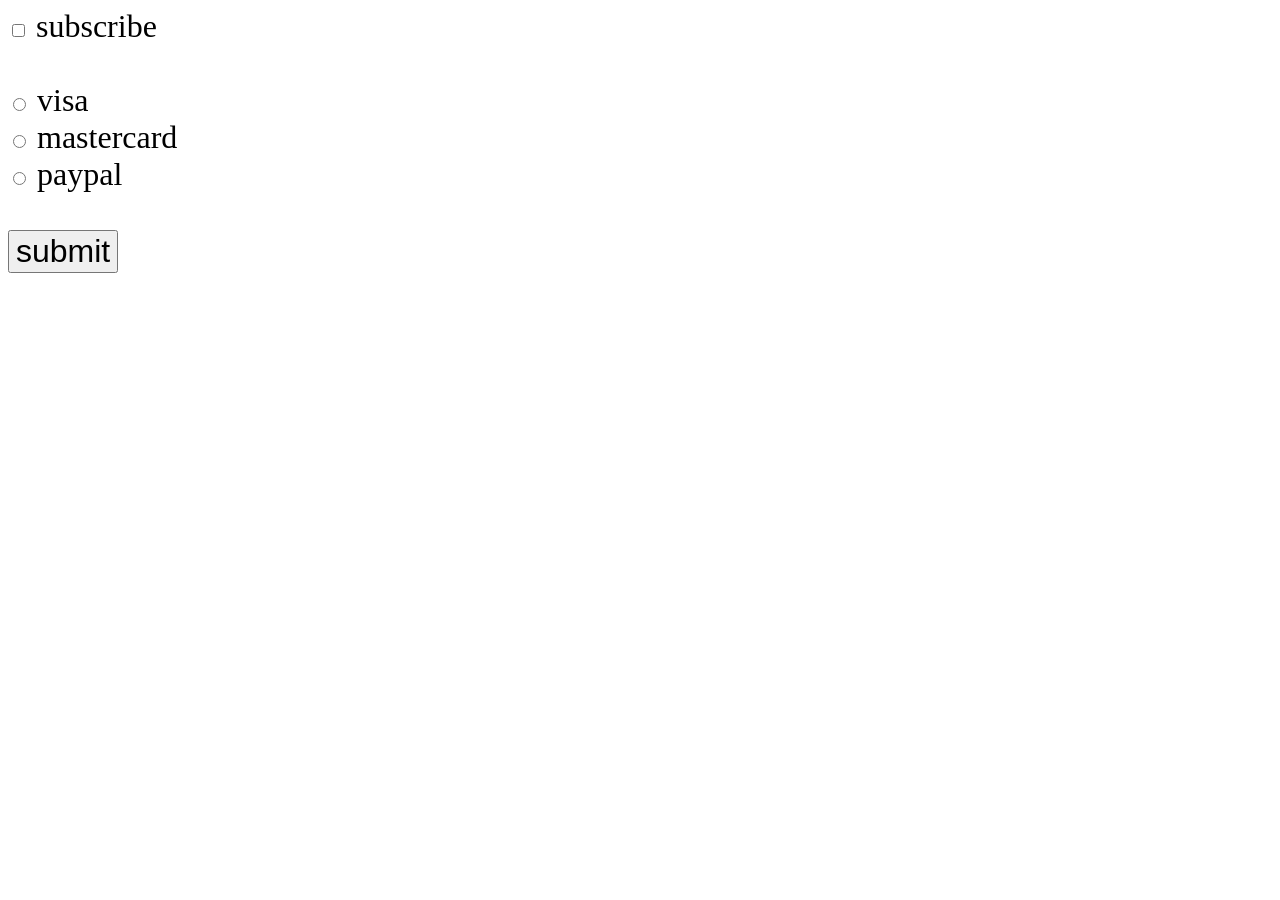
<file: index.html>
<!DOCTYPE html>
<html lang="en">
<head>
    <meta charset="UTF-8">
    <meta name="viewport" content="width=device-width, initial-scale=1.0">
    <link rel="stylesheet" href="worm.css">
    <title>work</title>
</head>
<body>
  <input type="checkbox" id="mycheckbox">
  <label for="mycheckbox">subscribe</label><br><br>
  
<input type="radio" id="visabtn" name="card">
<label for="visabtn" >visa</label><br>
<input type="radio" id="mastercardbtn" name="card">
<label for="mastercardbtn" >mastercard</label><br>
<input type="radio" id="paypalbtn" name="card">
<label for="paypalbtn">paypal</label><br><br>


  <button type="submit" id="mysubmit">submit</button>
  <p id="subresult"></p>
  <p id="paymentresult"></p>
    <script src="work.js"></script>
</body>
</html>
</file>
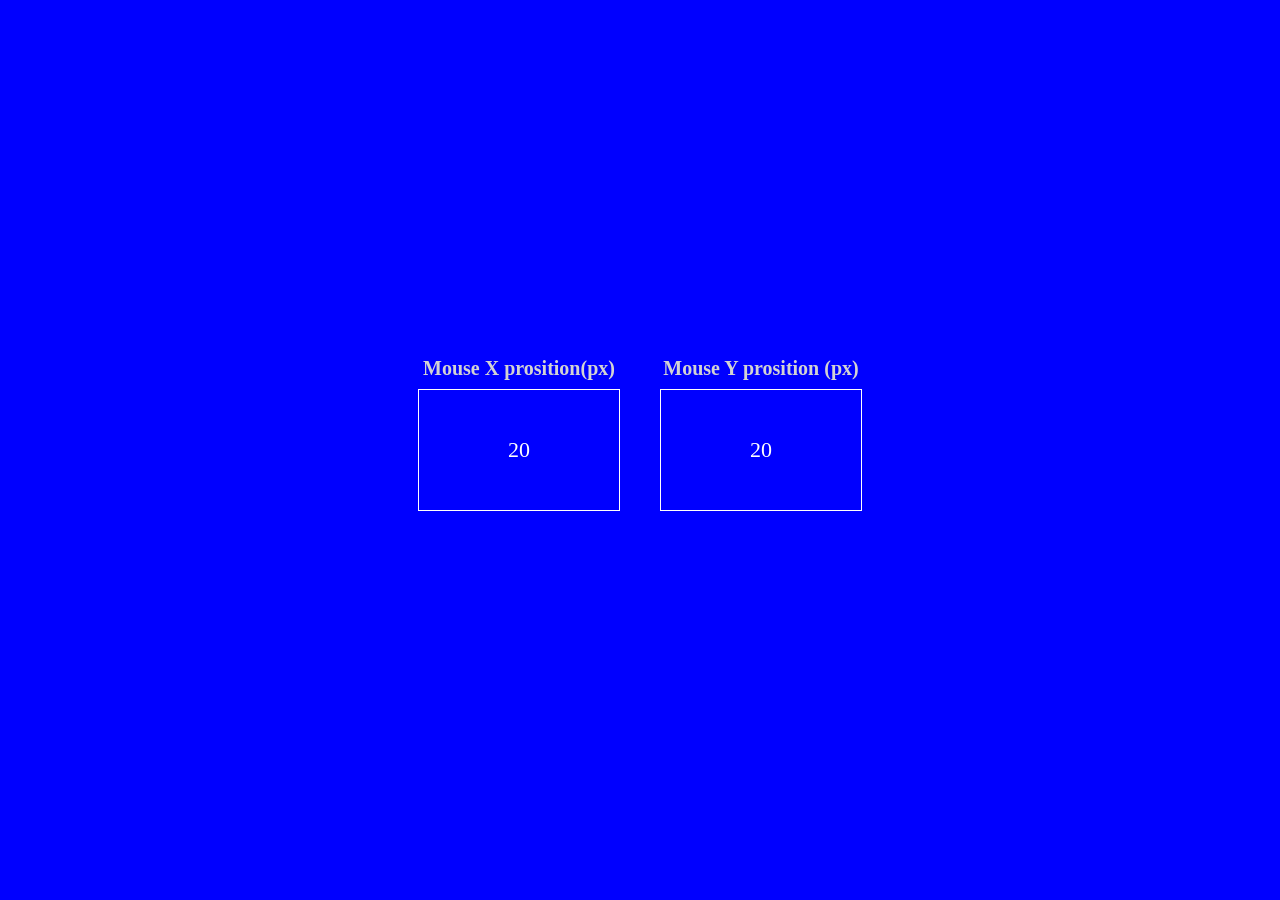
<file: project29/pro29.html>
<!DOCTYPE html>
<html lang="en">
<head>
    <meta charset="UTF-8">
    <meta name="viewport" content="width=device-width, initial-scale=1.0">
    <link rel="stylesheet" href="pro29.css">
    <title>MouseX_MouseY</title>
</head>
<body>
   <div class="container">
    <div class="mouseEvent" id="mouseEvent">
        20
        <h4>Mouse X prosition(px)</h4>
    </div>
   <div class="mouseEvent" id="mouseEvent">
    20
    <h4>Mouse Y prosition (px)</h4>
   </div>
</div>
    <script src="./pro29.js"></script>
</body>
</html>
</file>
<file: worm.css>
body{
   font-family: verdana ;
   font-size: 2em;
}
#mysubmit{
  font-size: 1em;
  caret-color: red;
  font-display: 5em;
}
</file>
<file: project29/pro29.css>
body{
    margin: 0;
    display: flex;
    justify-content: center;
    height: 100vh;
    align-items: center;
    background-color: blue;
    color: white;
    font-family: cursive;
}
.container{
    display:flex;
  
}
.mouseEvent{
    border: solid 1px;
     margin: 20px;
     padding: 10px;
   min-width: 180px;
   min-height: 100px;
   position: relative;
   text-align: center;
   font-size: 22px;
   display: flex;
   justify-content: center;
   align-items: center;
}
.mouseEvent h4{
position: absolute;
top:-50px;
font-size: 14px;
top: -60px ;
left: 50%;
font-size: 20px;
transform: translateX(-50%);
white-space: nowrap;
color: lightgray;
}



@media (max-width:500px) {
    .container{
        flex-direction: column;
    }
}
</file>
